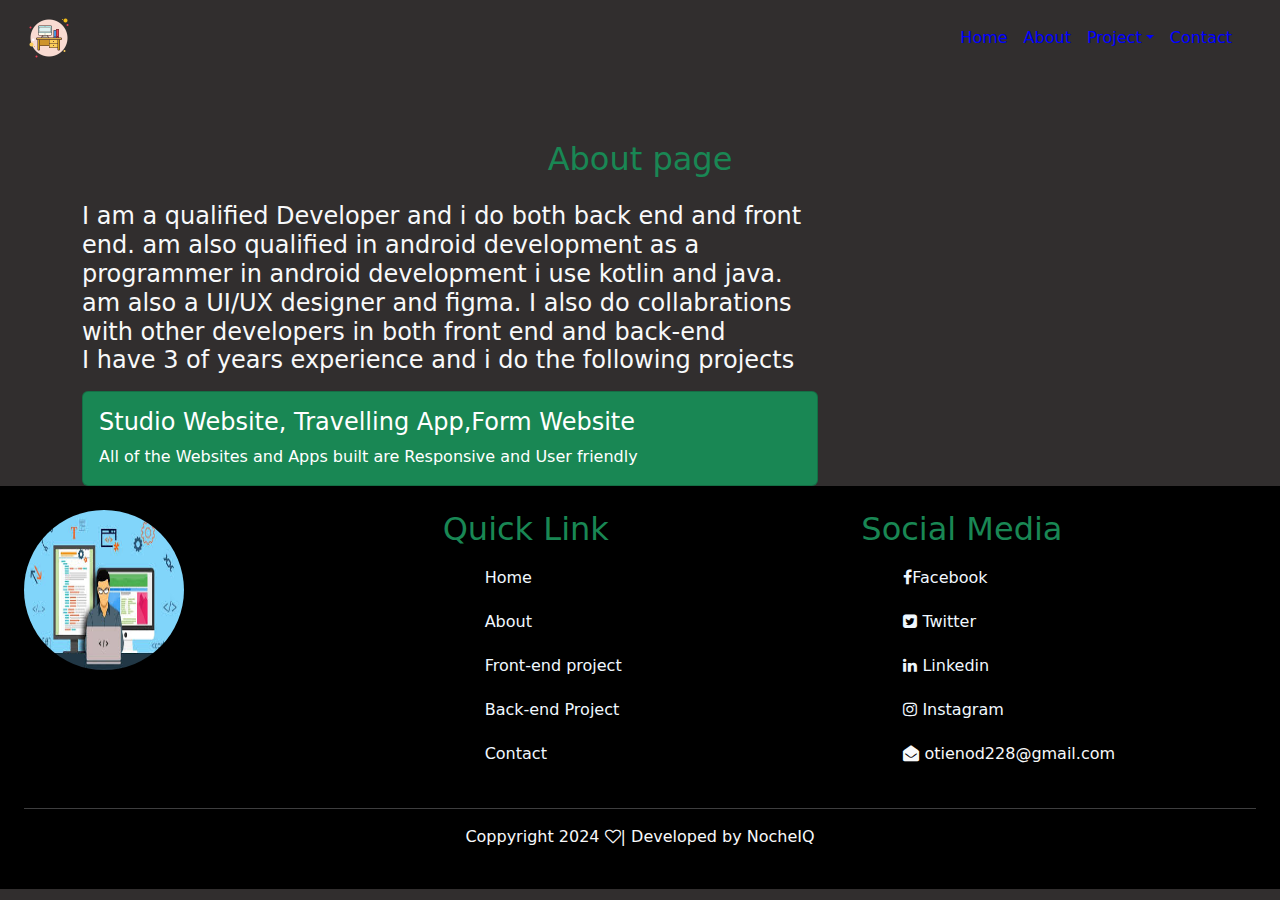
<file: about.html>
<!DOCTYPE html>
<html lang="en">
<head>
    <meta charset="UTF-8">
    <meta name="viewport" content="width=device-width, initial-scale=1.0">
    <title>Dennis Otieno (NocheIQ)</title>
    <link href="https://cdn.jsdelivr.net/npm/bootstrap@5.3.3/dist/css/bootstrap.min.css" rel="stylesheet" integrity="sha384-QWTKZyjpPEjISv5WaRU9OFeRpok6YctnYmDr5pNlyT2bRjXh0JMhjY6hW+ALEwIH" crossorigin="anonymous">
    <link rel="stylesheet" href="font-awesome-4.7.0/css/font-awesome.css">
    <link rel="shortcut icon" href="favicon-icon/images.png" type="image/x-icon">
    <link rel="stylesheet" href="style.css">
</head>
<body>
    <div class="container-fluid">
        <nav class="navbar  navbar-expand-lg">
            <div class="container-fluid">
                <a class="navbar-brand" href="#"><img width="50px" src="favicon-icon/images (2).png" alt=""></a>
                <button
                    class="navbar-toggler"
                    type="button"
                    data-bs-toggle="offcanvas"
                    data-bs-target="#offcanvasNavbar"
                    aria-controls="offcanvasNavbar"
                >
                    <span class="navbar-toggler-icon"></span>
                </button>
                <div
                    class="offcanvas offcanvas-end"
                    tabindex="-1"
                    id="offcanvasNavbar"
                    aria-labelledby="offcanvasNavbarLabel"
                >
                    <div class="offcanvas-header">
                        <h5 class="offcanvas-title" id="offcanvasNavbarLabel">
                            Offcanvas
                        </h5>
                        <button
                            type="button"
                            class="btn-close text-reset"
                            data-bs-dismiss="offcanvas"
                            aria-label="Close"
                        ></button>
                    </div>
                    <div class="offcanvas-body">
                        <ul class="navbar-nav justify-content-end flex-grow-1 pe-3">
                            <li class="nav-item">
                                <a
                                    class="nav-link  "
                                    aria-current="page"
                                    href="index.html"
                                    >Home</a
                                >
                            </li>
                            <li class="nav-item">
                                <a class="nav-link active-1" href="about.html">About</a>
                            </li>
                            <li class="nav-item dropdown">
                                <a
                                    class="nav-link dropdown-toggle "
                                    href="#"
                                    id="dropdownId"
                                    data-bs-toggle="dropdown"
                                    aria-haspopup="true"
                                    aria-expanded="false"
                                    >Project</a
                                >
                                <div
                                    class="dropdown-menu"
                                    aria-labelledby="dropdownId"
                                >
                                    <a class="dropdown-item" href="front-ent.html"
                                        >Front-end project</a
                                    >
                                    <a class="dropdown-item" href="back-end.html"
                                        >Back-end project</a
                                    >
                                </div>
                            </li>
                            <li class="nav-item">
                                 <a href="contact.html" class="nav-link">Contact </a>
                            </li>
                        </ul>
                    </div>
                </div>
            </div>
        </nav>
        
    </div> <br> <br>
    <!--About  page banner-->
    <div class="container mt-3   text-light">
        <h2 class="text-center text-success">About page</h2>
        <div class="row">
            <div class="col-lg-8">
                <p ><h4> I am a qualified Developer and i do both back end and front end. am also qualified in android development as a programmer in android development i use kotlin and java. am also a UI/UX designer and figma. I also do collabrations with other developers in both front end and back-end <br>
                I have 3 of years experience and i do the following projects</h4></p>
                <div
                    class="card text-white bg-success"
                >
                    <div class="card-body">
                        <h4 class="card-title">Studio Website, Travelling App,Form Website</h4>
                        <p class="card-text">All of the Websites and Apps built are Responsive and User friendly</p>
                    </div>
                </div>
                
            </div>
        </div>
    </div>
    <!--footer Container-fluid width 100%  -->
    <footer class="container-fluid p-4">
        <div class="row">
            <div class="col-lg-4">
                <img src="img/download.jpg" class="rounded-circle" width="160px " height="160px" alt="">
            </div>
            <div class="col-lg-4">
                <h2 class="text-success">Quick Link</h2>
                <ul>
                    <li>Home</li>
                    <li>About</li>
                    <li>Front-end project</li>
                    <li>Back-end Project</li>
                    <li>Contact </li>
                </ul>
            </div>
            <div class="col-lg-4">
                <h2 class="text-success">Social Media</h2>
                <ul>
                    <li><i class="fa fa-facebook" aria-hidden="true"></i>Facebook</li>
                    <li><i class="fa fa-twitter-square" aria-hidden="true"></i> Twitter</li>
                    <li><i class="fa fa-linkedin" aria-hidden="true"></i> Linkedin</li>
                    <li> <i class="fa fa-instagram" aria-hidden="true"></i> Instagram</li>
                    <li><a href="mailto:Otienod228.com" class="text-light nav-link"><i class="fa fa-envelope-open" aria-hidden="true"></i> otienod228@gmail.com</a></li>
                </ul>
            </div>
        </div>
        <hr class="text-light"> 
        <div class="text-center text-light">
            <p>Coppyright 2024 <i class="fa fa-heart-o" aria-hidden="true"></i>| Developed by NocheIQ</p>
        </div>
    </footer>
    <script src="https://cdn.jsdelivr.net/npm/bootstrap@5.3.3/dist/js/bootstrap.bundle.min.js" integrity="sha384-YvpcrYf0tY3lHB60NNkmXc5s9fDVZLESaAA55NDzOxhy9GkcIdslK1eN7N6jIeHz" crossorigin="anonymous"></script>
</body>
</html>
</file>
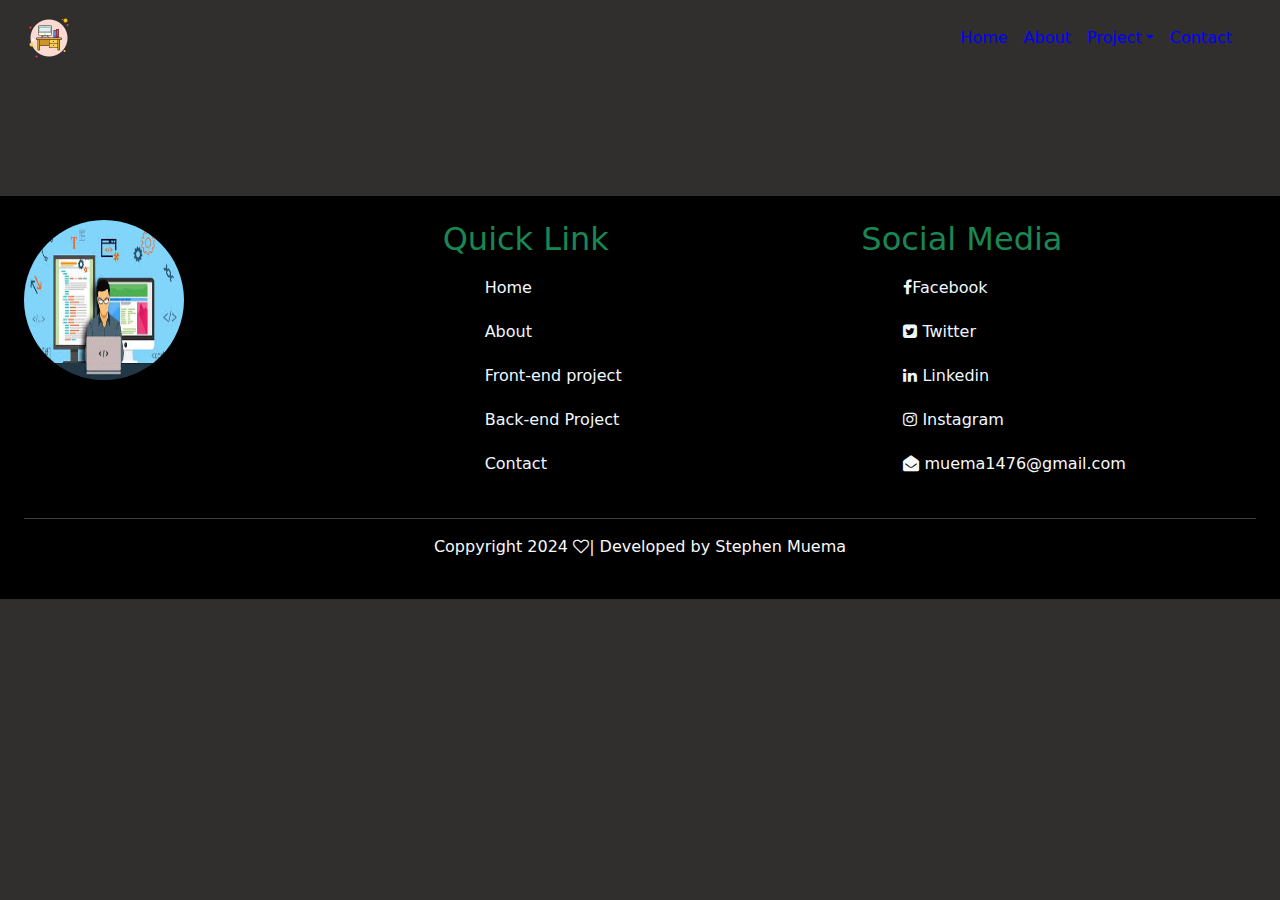
<file: back-end.html>
<!DOCTYPE html>
<html lang="en">
<head>
    <meta charset="UTF-8">
    <meta name="viewport" content="width=device-width, initial-scale=1.0">
    <title>Dennis Otieno (NocheIQ) </title>
    <link href="https://cdn.jsdelivr.net/npm/bootstrap@5.3.3/dist/css/bootstrap.min.css" rel="stylesheet" integrity="sha384-QWTKZyjpPEjISv5WaRU9OFeRpok6YctnYmDr5pNlyT2bRjXh0JMhjY6hW+ALEwIH" crossorigin="anonymous">
    <link rel="stylesheet" href="font-awesome-4.7.0/css/font-awesome.css">
    <link rel="shortcut icon" href="favicon-icon/images.png" type="image/x-icon">
    <link rel="stylesheet" href="style.css">
</head>
<body>
    <div class="container-fluid">
        <nav class="navbar navbar-expand-lg">
            <div class="container-fluid">
                <a class="navbar-brand" href="#"><img width="50px" src="favicon-icon/images (2).png" alt=""></a>
                <button
                    class="navbar-toggler"
                    type="button"
                    data-bs-toggle="offcanvas"
                    data-bs-target="#offcanvasNavbar"
                    aria-controls="offcanvasNavbar"
                >
                    <span class="navbar-toggler-icon"></span>
                </button>
                <div
                    class="offcanvas offcanvas-end"
                    tabindex="-1"
                    id="offcanvasNavbar"
                    aria-labelledby="offcanvasNavbarLabel"
                >
                    <div class="offcanvas-header">
                        <h5 class="offcanvas-title" id="offcanvasNavbarLabel">
                            Offcanvas
                        </h5>
                        <button
                            type="button"
                            class="btn-close text-reset"
                            data-bs-dismiss="offcanvas"
                            aria-label="Close"
                        ></button>
                    </div>
                    <div class="offcanvas-body">
                        <ul class="navbar-nav justify-content-end flex-grow-1 pe-3">
                            <li class="nav-item">
                                <a
                                    class="nav-link  "
                                    aria-current="page"
                                    href="index.html"
                                    >Home</a
                                >
                            </li>
                            <li class="nav-item">
                                <a class="nav-link" href="about.html">About</a>
                            </li>
                            <li class="nav-item dropdown">
                                <a
                                    class="nav-link dropdown-toggle"
                                    href="#"
                                    id="dropdownId"
                                    data-bs-toggle="dropdown"
                                    aria-haspopup="true"
                                    aria-expanded="false"
                                    >Project</a
                                >
                                <div
                                    class="dropdown-menu"
                                    aria-labelledby="dropdownId"
                                >
                                    <a class="dropdown-item" href="front-ent.html"
                                        >Front end project</a
                                    >
                                    <a class="dropdown-item active-1" href="back-end.html"
                                        >Back end project</a
                                    >
                                </div>
                            </li>
                            <li class="nav-item">
                                 <a href="contact.html" class="nav-link">Contact </a>
                            </li>
                        </ul>
                    </div>
                </div>
            </div>
        </nav>
        
    </div> <br> <br><br> <br>
    <!--Home page banner-->
    <div class="container mt-4   text-light">
        
    </div>
    <!--footer Container-fluid width 100%  -->
    <footer class="container-fluid p-4">
        <div class="row">
            <div class="col-lg-4">
                <img src="img/download.jpg" class="rounded-circle" width="160px " height="160px" alt="">
            </div>
            <div class="col-lg-4">
                <h2 class="text-success">Quick Link</h2>
                <ul>
                    <li>Home</li>
                    <li>About</li>
                    <li>Front-end project</li>
                    <li>Back-end Project</li>
                    <li>Contact </li>
                </ul>
            </div>
            <div class="col-lg-4">
                <h2 class="text-success">Social Media</h2>
                <ul>
                    <li><i class="fa fa-facebook" aria-hidden="true"></i>Facebook</li>
                    <li><i class="fa fa-twitter-square" aria-hidden="true"></i> Twitter</li>
                    <li><i class="fa fa-linkedin" aria-hidden="true"></i> Linkedin</li>
                    <li> <i class="fa fa-instagram" aria-hidden="true"></i> Instagram</li>
                    <li><a href="mailto:muema1476@gmail.com" class="text-light nav-link"><i class="fa fa-envelope-open" aria-hidden="true"></i> muema1476@gmail.com</a></li>
                </ul>
            </div>
        </div>
        <hr class="text-light"> 
        <div class="text-center text-light">
            <p>Coppyright 2024 <i class="fa fa-heart-o" aria-hidden="true"></i>| Developed by Stephen Muema</p>
        </div>
    </footer>
    <script src="https://cdn.jsdelivr.net/npm/bootstrap@5.3.3/dist/js/bootstrap.bundle.min.js" integrity="sha384-YvpcrYf0tY3lHB60NNkmXc5s9fDVZLESaAA55NDzOxhy9GkcIdslK1eN7N6jIeHz" crossorigin="anonymous"></script>
</body>
</html>
</file>
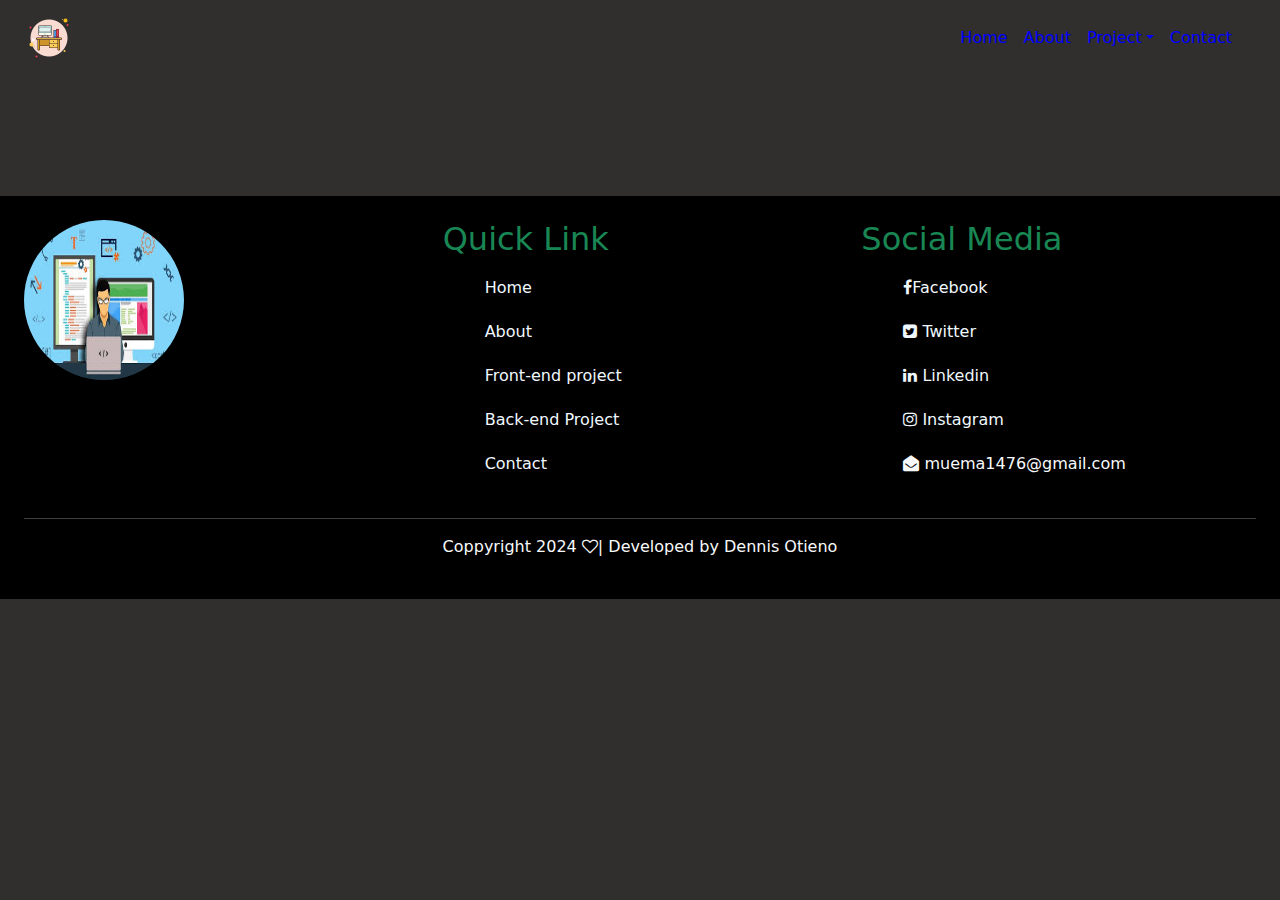
<file: contact.html>
<!DOCTYPE html>
<html lang="en">
<head>
    <meta charset="UTF-8">
    <meta name="viewport" content="width=device-width, initial-scale=1.0">
    <title>Dennis Otieno (NocheIQ) </title>
    <link href="https://cdn.jsdelivr.net/npm/bootstrap@5.3.3/dist/css/bootstrap.min.css" rel="stylesheet" integrity="sha384-QWTKZyjpPEjISv5WaRU9OFeRpok6YctnYmDr5pNlyT2bRjXh0JMhjY6hW+ALEwIH" crossorigin="anonymous">
    <link rel="stylesheet" href="font-awesome-4.7.0/css/font-awesome.css">
    <link rel="shortcut icon" href="favicon-icon/images.png" type="image/x-icon">
    <link rel="stylesheet" href="style.css">
</head>
<body>
    <div class="container-fluid">
        <nav class="navbar  navbar-expand-lg">
            <div class="container-fluid">
                <a class="navbar-brand" href="#"><img width="50px" src="favicon-icon/images (2).png" alt=""></a>
                <button
                    class="navbar-toggler"
                    type="button"
                    data-bs-toggle="offcanvas"
                    data-bs-target="#offcanvasNavbar"
                    aria-controls="offcanvasNavbar"
                >
                    <span class="navbar-toggler-icon"></span>
                </button>
                <div
                    class="offcanvas offcanvas-end"
                    tabindex="-1"
                    id="offcanvasNavbar"
                    aria-labelledby="offcanvasNavbarLabel"
                >
                    <div class="offcanvas-header">
                        <h5 class="offcanvas-title" id="offcanvasNavbarLabel">
                            Offcanvas
                        </h5>
                        <button
                            type="button"
                            class="btn-close text-reset"
                            data-bs-dismiss="offcanvas"
                            aria-label="Close"
                        ></button>
                    </div>
                    <div class="offcanvas-body">
                        <ul class="navbar-nav justify-content-end flex-grow-1 pe-3">
                            <li class="nav-item">
                                <a
                                    class="nav-link  "
                                    aria-current="page"
                                    href="index.html"
                                    >Home</a
                                >
                            </li>
                            <li class="nav-item">
                                <a class="nav-link " href="about.html">About</a>
                            </li>
                            <li class="nav-item dropdown">
                                <a
                                    class="nav-link dropdown-toggle  "
                                    href="#"
                                    id="dropdownId"
                                    data-bs-toggle="dropdown"
                                    aria-haspopup="true"
                                    aria-expanded="false"
                                    >Project</a
                                >
                                <div
                                    class="dropdown-menu"
                                    aria-labelledby="dropdownId"
                                >
                                    <a class="dropdown-item" href="front-ent.html"
                                        >Front end project</a
                                    >
                                    <a class="dropdown-item" href="back-end.html"
                                        >Back end project</a
                                    >
                                </div>
                            </li>
                            <li class="nav-item">
                                 <a href="contact.html" class="nav-link active-1">Contact </a>
                            </li>
                        </ul>
                    </div>
                </div>
            </div>
        </nav>
        
    </div> <br> <br><br> <br>
    <!--Home page banner-->
    <div class="container mt-4   text-light">
        
    </div>
    <!--footer Container-fluid width 100%  -->
    <footer class="container-fluid p-4">
        <div class="row">
            <div class="col-lg-4">
                <img src="img/download.jpg" class="rounded-circle" width="160px " height="160px" alt="">
            </div>
            <div class="col-lg-4">
                <h2 class="text-success">Quick Link</h2>
                <ul>
                    <li>Home</li>
                    <li>About</li>
                    <li>Front-end project</li>
                    <li>Back-end Project</li>
                    <li>Contact </li>
                </ul>
            </div>
            <div class="col-lg-4">
                <h2 class="text-success">Social Media</h2>
                <ul>
                    <li><i class="fa fa-facebook" aria-hidden="true"></i>Facebook</li>
                    <li><i class="fa fa-twitter-square" aria-hidden="true"></i> Twitter</li>
                    <li><i class="fa fa-linkedin" aria-hidden="true"></i> Linkedin</li>
                    <li> <i class="fa fa-instagram" aria-hidden="true"></i> Instagram</li>
                    <li><a href="mailto:muema1476@gmail.com" class="text-light nav-link"><i class="fa fa-envelope-open" aria-hidden="true"></i> muema1476@gmail.com</a></li>
                </ul>
            </div>
        </div>
        <hr class="text-light"> 
        <div class="text-center text-light">
            <p>Coppyright 2024 <i class="fa fa-heart-o" aria-hidden="true"></i>| Developed by Dennis Otieno</p>
        </div>
    </footer>
    <script src="https://cdn.jsdelivr.net/npm/bootstrap@5.3.3/dist/js/bootstrap.bundle.min.js" integrity="sha384-YvpcrYf0tY3lHB60NNkmXc5s9fDVZLESaAA55NDzOxhy9GkcIdslK1eN7N6jIeHz" crossorigin="anonymous"></script>
</body>
</html>
</file>
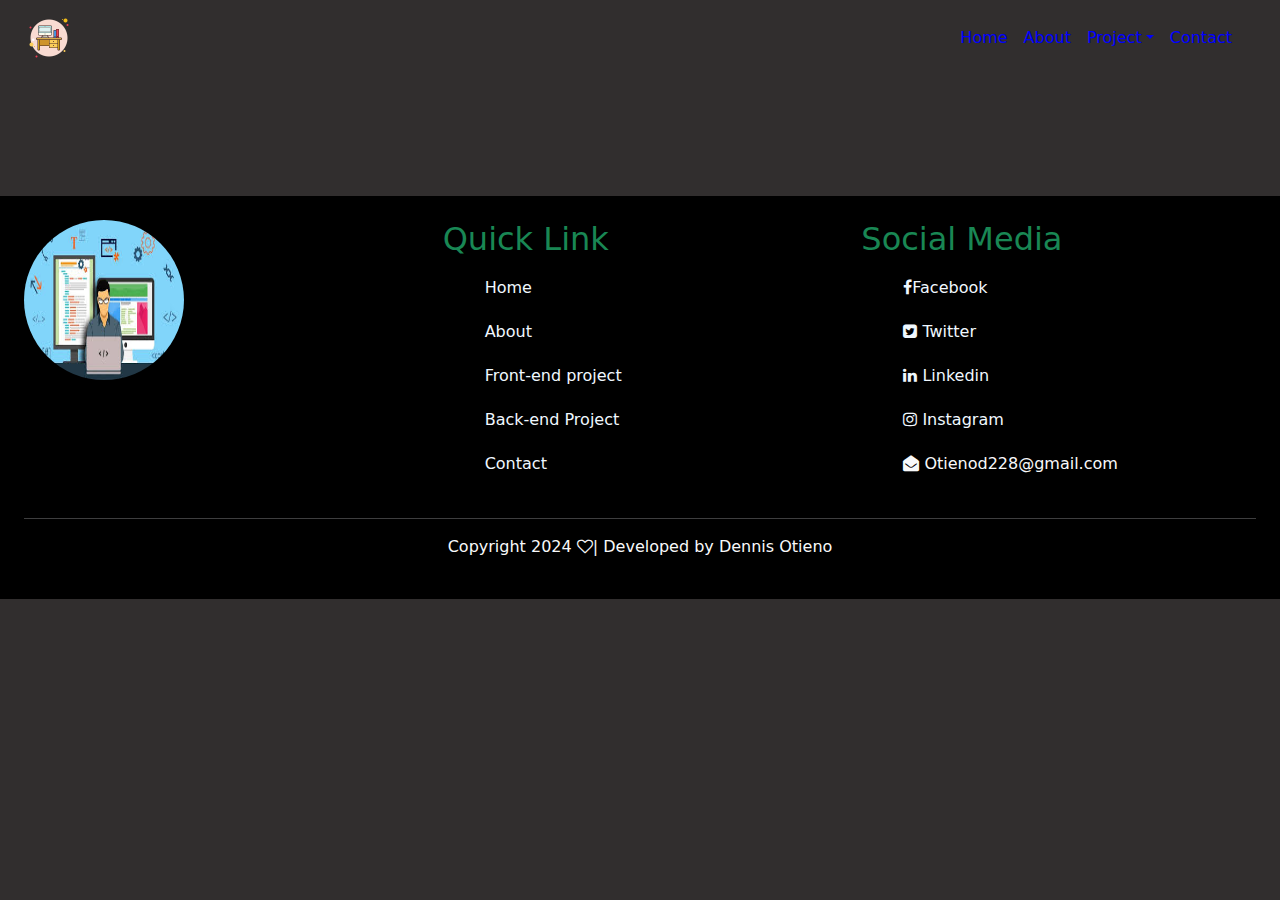
<file: front-end.html>
<!DOCTYPE html>
<html lang="en">
<head>
    <meta charset="UTF-8">
    <meta name="viewport" content="width=device-width, initial-scale=1.0">
    <title>Dennis Otieno (NocheIQ) </title>
    <link href="https://cdn.jsdelivr.net/npm/bootstrap@5.3.3/dist/css/bootstrap.min.css" rel="stylesheet" integrity="sha384-QWTKZyjpPEjISv5WaRU9OFeRpok6YctnYmDr5pNlyT2bRjXh0JMhjY6hW+ALEwIH" crossorigin="anonymous">
    <link rel="stylesheet" href="font-awesome-4.7.0/css/font-awesome.css">
    <link rel="shortcut icon" href="favicon-icon/images.png" type="image/x-icon">
    <link rel="stylesheet" href="style.css">
</head>
<body>
    <div class="container-fluid">
        <nav class="navbar navbar-expand-lg">
            <div class="container-fluid">
                <a class="navbar-brand" href="#"><img width="50px" src="favicon-icon/images (2).png" alt=""></a>
                <button
                    class="navbar-toggler"
                    type="button"
                    data-bs-toggle="offcanvas"
                    data-bs-target="#offcanvasNavbar"
                    aria-controls="offcanvasNavbar"
                >
                    <span class="navbar-toggler-icon"></span>
                </button>
                <div
                    class="offcanvas offcanvas-end"
                    tabindex="-1"
                    id="offcanvasNavbar"
                    aria-labelledby="offcanvasNavbarLabel"
                >
                    <div class="offcanvas-header">
                        <h5 class="offcanvas-title" id="offcanvasNavbarLabel">
                            Offcanvas
                        </h5>
                        <button
                            type="button"
                            class="btn-close text-reset"
                            data-bs-dismiss="offcanvas"
                            aria-label="Close"
                        ></button>
                    </div>
                    <div class="offcanvas-body">
                        <ul class="navbar-nav justify-content-end flex-grow-1 pe-3">
                            <li class="nav-item">
                                <a
                                    class="nav-link  "
                                    aria-current="page"
                                    href="index.html"
                                    >Home</a
                                >
                            </li>
                            <li class="nav-item">
                                <a class="nav-link " href="about.html">About</a>
                            </li>
                            <li class="nav-item dropdown">
                                <a
                                    class="nav-link dropdown-toggle "
                                    href="#"
                                    id="dropdownId"
                                    data-bs-toggle="dropdown"
                                    aria-haspopup="true"
                                    aria-expanded="false"
                                    >Project</a
                                >
                                <div
                                    class="dropdown-menu"
                                    aria-labelledby="dropdownId"
                                >
                                    <a class="dropdown-item active-1" href="front-end.html"
                                        >Front end project</a
                                    >
                                    <a class="dropdown-item" href="back-end.html"
                                        >Back end project</a
                                    >
                                </div>
                            </li>
                            <li class="nav-item">
                                 <a href="contact.html" class="nav-link">Contact </a>
                            </li>
                        </ul>
                    </div>
                </div>
            </div>
        </nav>
        
    </div> <br> <br><br> <br>
    <!--Home page banner-->
    <div class="container mt-4   text-light">
        
    </div>
    <!--footer Container-fluid width 100%  -->
    <footer class="container-fluid p-4">
        <div class="row">
            <div class="col-lg-4">
                <img src="img/download.jpg" class="rounded-circle" width="160px " height="160px" alt="">
            </div>
            <div class="col-lg-4">
                <h2 class="text-success">Quick Link</h2>
                <ul>
                    <li>Home</li>
                    <li>About</li>
                    <li>Front-end project</li>
                    <li>Back-end Project</li>
                    <li>Contact </li>
                </ul>
            </div>
            <div class="col-lg-4">
                <h2 class="text-success">Social Media</h2>
                <ul>
                    <li><i class="fa fa-facebook" aria-hidden="true"></i>Facebook</li>
                    <li><i class="fa fa-twitter-square" aria-hidden="true"></i> Twitter</li>
                    <li><i class="fa fa-linkedin" aria-hidden="true"></i> Linkedin</li>
                    <li> <i class="fa fa-instagram" aria-hidden="true"></i> Instagram</li>
                    <li><a href="mailto:Otienod228@gmail.com" class="text-light nav-link"><i class="fa fa-envelope-open" aria-hidden="true"></i> Otienod228@gmail.com</a></li>
                </ul>
            </div>
            </div>
        <hr class="text-light"> 
        <div class="text-center text-light">
            <p>Copyright 2024 <i class="fa fa-heart-o" aria-hidden="true"></i>| Developed by Dennis Otieno</p>
        </div>
    </footer>
    <script src="https://cdn.jsdelivr.net/npm/bootstrap@5.3.3/dist/js/bootstrap.bundle.min.js" integrity="sha384-YvpcrYf0tY3lHB60NNkmXc5s9fDVZLESaAA55NDzOxhy9GkcIdslK1eN7N6jIeHz" crossorigin="anonymous"></script>
</body>
</html>
</file>
<file: style.css>
/*loader*/
#loader{
    background-size: 30%;
    background: url(loader/En1y.gif);
    height: 100vh;
    width: 100%;
    display: block;
    margin: -10px ;
    position: fixed;
    z-index:  100;
}
body{
    margin: 0;
    padding: 0;
    color: aliceblue ;
    background: rgb(49, 46, 46) ;
}
/*navigation color*/
.offcanvas-body .nav-link{
    color: blue;
    
}
.offcanvas-body .nav-link:hover{
    color: rgb(9, 179, 43);
}
.offcanvas-body .active-1, .offcanvas-body .dropdown-item:hover{
    color: blue ;
}
/*Social media*/
.social{
    margin-top: 50px;
}
/*polygon shape*/
.carousel{
    height: 430px;
  background: #000;
clip-path: polygon(50% 0%, 90% 20%, 100% 60%, 75% 100%, 25% 100%, 0% 60%, 10% 20%);
}
.social ul{
    display: flex;
    list-style: none;
}

.social ul li{
    margin-left: 10px;
    background: blueviolet;
    color: antiquewhite;
    padding: 9px;
    clip-path: polygon(50% 0%, 90% 20%, 100% 60%, 75% 100%, 25% 100%, 0% 60%, 10% 20%);
    border-radius: 70px;
}
/*Footer Styling*/
footer {
    background: black;
}
footer ul li{
    list-style: none;
    padding: 10px;
    color: aliceblue;
}
</file>
